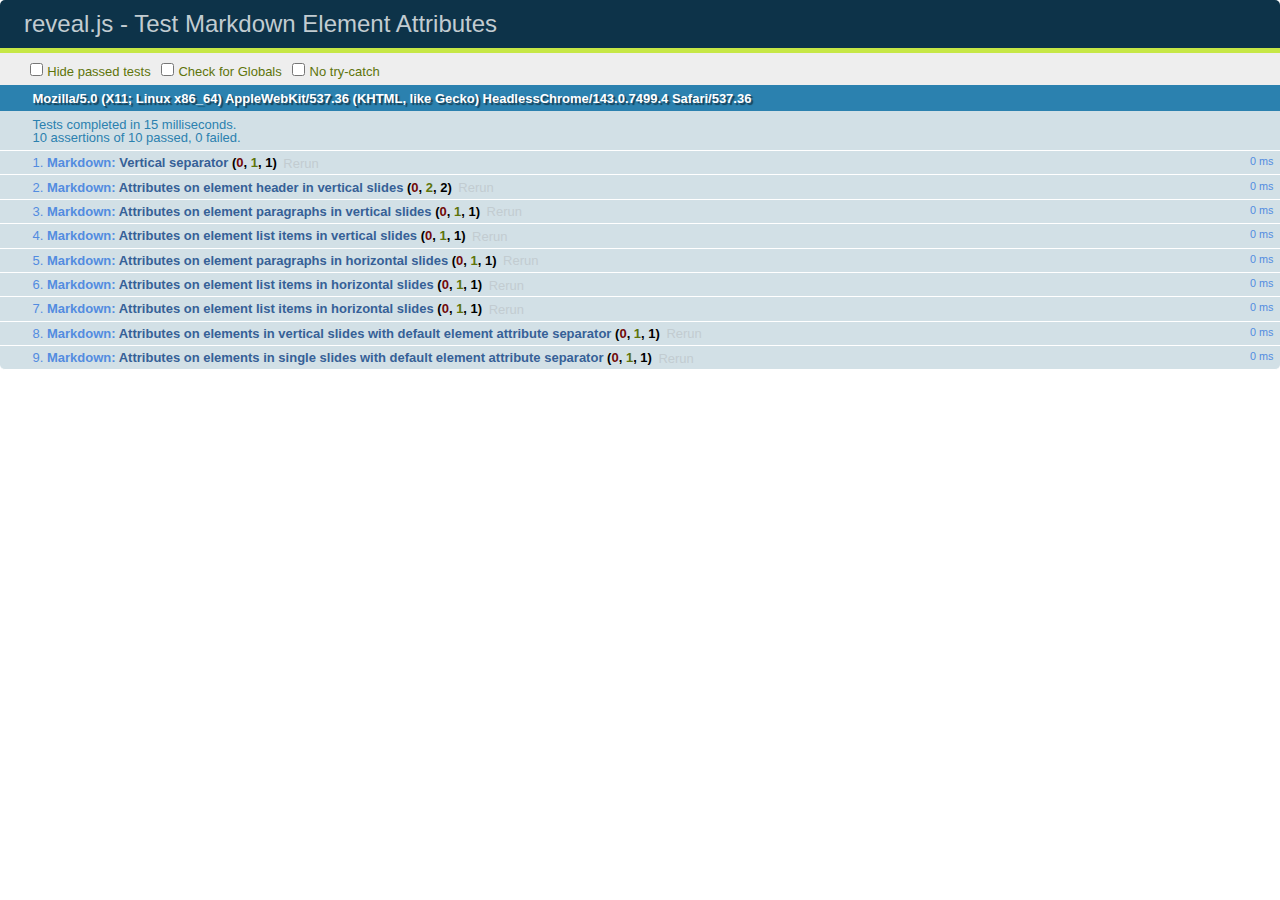
<file: test/test-markdown-element-attributes.html>
<!doctype html>
<html lang="en">

	<head>
		<meta charset="utf-8">

		<title>reveal.js - Test Markdown Element Attributes</title>

		<link rel="stylesheet" href="../css/reveal.css">
		<link rel="stylesheet" href="qunit-1.12.0.css">
	</head>

	<body style="overflow: auto;">

		<div id="qunit"></div>
		<div id="qunit-fixture"></div>

		<div class="reveal" style="display: none;">

			<div class="slides">

				<!-- <section data-markdown="example.md" data-separator="^\n\n\n" data-separator-vertical="^\n\n"></section> -->

				<!-- Slides are separated by newline + three dashes + newline, vertical slides identical but two dashes -->
				<section data-markdown data-separator="^\n---\n$" data-separator-vertical="^\n--\n$" data-element-attributes="{_\s*?([^}]+?)}">>
					<script type="text/template">
						## Slide 1.1
						<!-- {_class="fragment fade-out" data-fragment-index="1"} -->

						--

						## Slide 1.2
						<!-- {_class="fragment shrink"} -->

						Paragraph 1
						<!-- {_class="fragment grow"} -->

						Paragraph 2
						<!-- {_class="fragment grow"} -->

						- list item 1 <!-- {_class="fragment roll-in"} -->
						- list item 2 <!-- {_class="fragment roll-in"} -->
						- list item 3 <!-- {_class="fragment roll-in"} -->


						---

						## Slide 2


						Paragraph 1.2  
						multi-line <!-- {_class="fragment highlight-red"} -->

						Paragraph 2.2 <!-- {_class="fragment highlight-red"} -->

						Paragraph 2.3 <!-- {_class="fragment highlight-red"} -->

						Paragraph 2.4 <!-- {_class="fragment highlight-red"} -->

						- list item 1 <!-- {_class="fragment highlight-green"} -->
						- list item 2<!-- {_class="fragment highlight-green"} -->
						- list item 3<!-- {_class="fragment highlight-green"} -->
						- list item 4
						<!-- {_class="fragment highlight-green"} -->
						- list item 5<!-- {_class="fragment highlight-green"} -->

						Test

						![Example Picture](examples/assets/image2.png)
						<!-- {_class="reveal stretch"} -->

					</script>
				</section>



				<section 	data-markdown data-separator="^\n\n\n"
									data-separator-vertical="^\n\n"
									data-separator-notes="^Note:"
									data-charset="utf-8">
					<script type="text/template">
						# Test attributes in Markdown with default separator
						## Slide 1 Def <!-- .element: class="fragment highlight-red" data-fragment-index="1" -->


						## Slide 2 Def
						<!-- .element: class="fragment highlight-red" -->

					</script>
				</section>

				<section data-markdown>
				  <script type="text/template">
					## Hello world
					A paragraph
					<!-- .element: class="fragment highlight-blue" -->
				  </script>
				</section>

				<section data-markdown>
				  <script type="text/template">
					## Hello world

					Multiple  
					Line
					<!-- .element: class="fragment highlight-blue" -->
				  </script>
				</section>

				<section data-markdown>
				  <script type="text/template">
					## Hello world

					Test<!-- .element: class="fragment highlight-blue" -->

					More Test
				  </script>
				</section>


			</div>

		</div>

		<script src="../lib/js/head.min.js"></script>
		<script src="../js/reveal.js"></script>
		<script src="../plugin/markdown/marked.js"></script>
		<script src="../plugin/markdown/markdown.js"></script>
		<script src="qunit-1.12.0.js"></script>

		<script src="test-markdown-element-attributes.js"></script>

	</body>
</html>
</file>
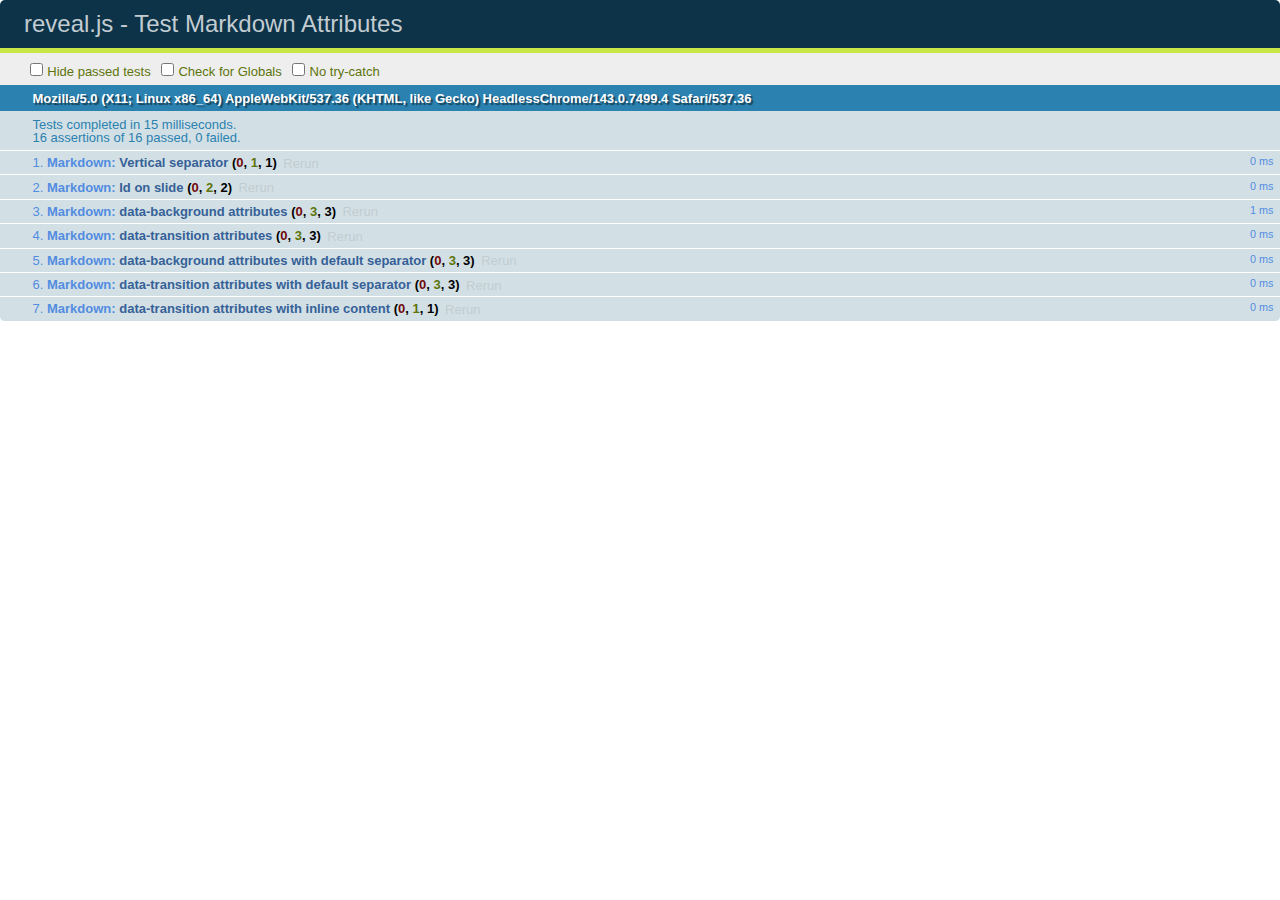
<file: test/test-markdown-slide-attributes.html>
<!doctype html>
<html lang="en">

	<head>
		<meta charset="utf-8">

		<title>reveal.js - Test Markdown Attributes</title>

		<link rel="stylesheet" href="../css/reveal.css">
		<link rel="stylesheet" href="qunit-1.12.0.css">
	</head>

	<body style="overflow: auto;">

		<div id="qunit"></div>
		<div id="qunit-fixture"></div>

		<div class="reveal" style="display: none;">

			<div class="slides">

				<!-- <section data-markdown="example.md" data-separator="^\n\n\n" data-separator-vertical="^\n\n"></section> -->

				<!-- Slides are separated by three lines, vertical slides by two lines, attributes are one any line starting with (spaces and) two dashes -->
				<section 	data-markdown data-separator="^\n\n\n"
									data-separator-vertical="^\n\n"
									data-separator-notes="^Note:"
									data-attributes="--\s(.*?)$"
									data-charset="utf-8">
					<script type="text/template">
						# Test attributes in Markdown
						## Slide 1



						## Slide 2
						<!-- -- id="slide2" data-transition="zoom" data-background="#A0C66B" -->


						## Slide 2.1
						<!-- -- data-background="#ff0000" data-transition="fade" -->


						## Slide 2.2
						[Link to Slide2](#/slide2)



						## Slide 3
						<!-- -- data-transition="zoom" data-background="#C6916B" -->



						## Slide 4
					</script>
				</section>

				<section 	data-markdown data-separator="^\n\n\n"
									data-separator-vertical="^\n\n"
									data-separator-notes="^Note:"
									data-charset="utf-8">
					<script type="text/template">
						# Test attributes in Markdown with default separator
						## Slide 1 Def



						## Slide 2 Def
						<!-- .slide: id="slide2def" data-transition="concave" data-background="#A7C66B" -->


						## Slide 2.1 Def
						<!-- .slide: data-background="#f70000" data-transition="page" -->


						## Slide 2.2 Def
						[Link to Slide2](#/slide2def)



						## Slide 3 Def
						<!-- .slide: data-transition="concave" data-background="#C7916B" -->



						## Slide 4
					</script>
				</section>

				<section data-markdown>
					<script type="text/template">
						<!-- .slide: data-background="#ff0000" -->
						## Hello world
					</script>
				</section>

				<section data-markdown>
					<script type="text/template">
						## Hello world
						<!-- .slide: data-background="#ff0000" -->
					</script>
				</section>

				<section data-markdown>
					<script type="text/template">
						## Hello world

						Test
						<!-- .slide: data-background="#ff0000" -->

						More Test
					</script>
				</section>

			</div>

		</div>

		<script src="../lib/js/head.min.js"></script>
		<script src="../js/reveal.js"></script>
		<script src="../plugin/markdown/marked.js"></script>
		<script src="../plugin/markdown/markdown.js"></script>
		<script src="qunit-1.12.0.js"></script>

		<script src="test-markdown-slide-attributes.js"></script>

	</body>
</html>
</file>
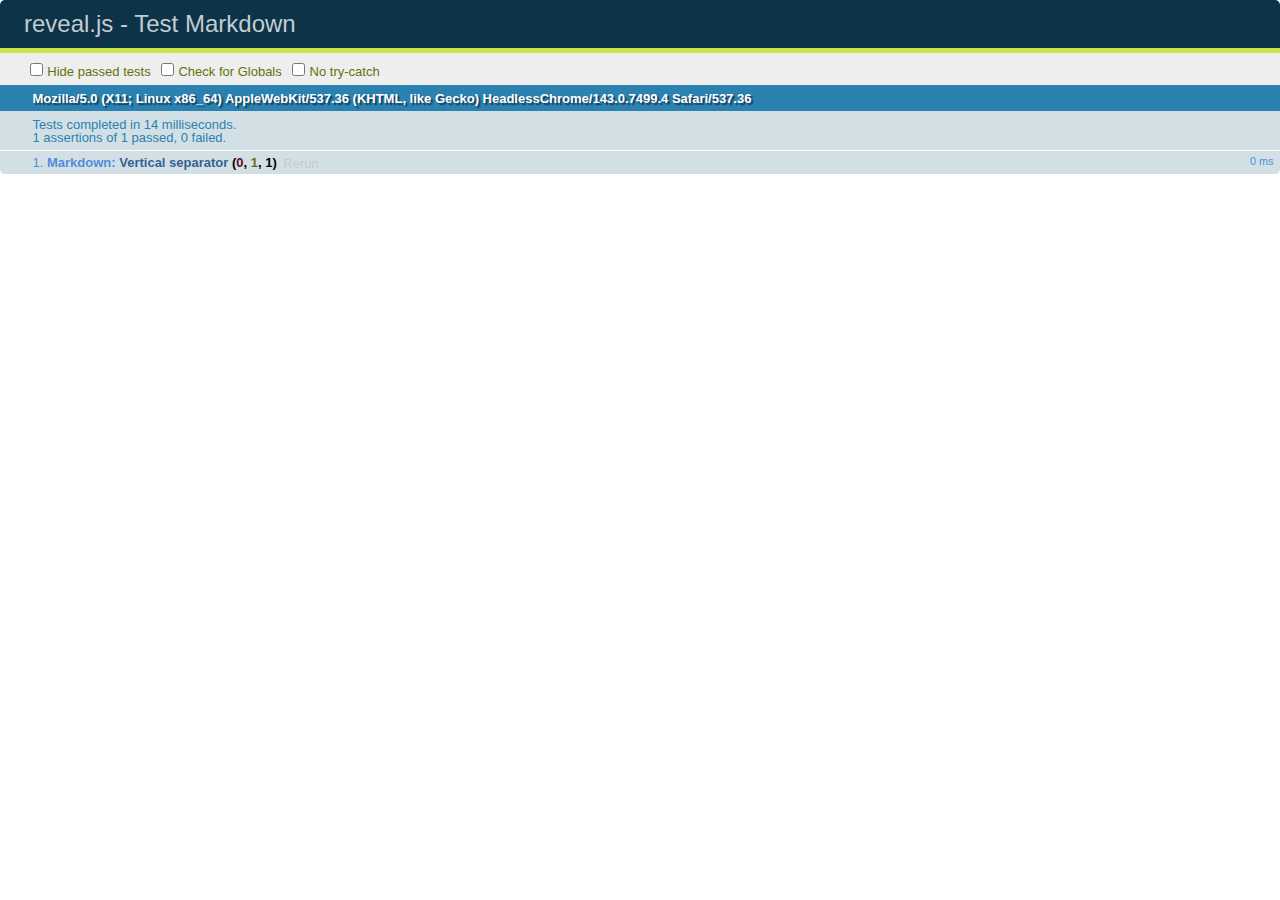
<file: test/test-markdown.html>
<!doctype html>
<html lang="en">

	<head>
		<meta charset="utf-8">

		<title>reveal.js - Test Markdown</title>

		<link rel="stylesheet" href="../css/reveal.css">
		<link rel="stylesheet" href="qunit-1.12.0.css">
	</head>

	<body style="overflow: auto;">

		<div id="qunit"></div>
  		<div id="qunit-fixture"></div>

		<div class="reveal" style="display: none;">

			<div class="slides">

				<!-- <section data-markdown="example.md" data-separator="^\n\n\n" data-separator-vertical="^\n\n"></section> -->

				<!-- Slides are separated by newline + three dashes + newline, vertical slides identical but two dashes -->
				<section data-markdown data-separator="^\n---\n$" data-separator-vertical="^\n--\n$">
					<script type="text/template">
						## Slide 1.1

						--

						## Slide 1.2

						---

						## Slide 2
					</script>
				</section>

			</div>

		</div>

		<script src="../lib/js/head.min.js"></script>
		<script src="../js/reveal.js"></script>
		<script src="../plugin/markdown/marked.js"></script>
		<script src="../plugin/markdown/markdown.js"></script>
		<script src="qunit-1.12.0.js"></script>

		<script src="test-markdown.js"></script>

	</body>
</html>
</file>
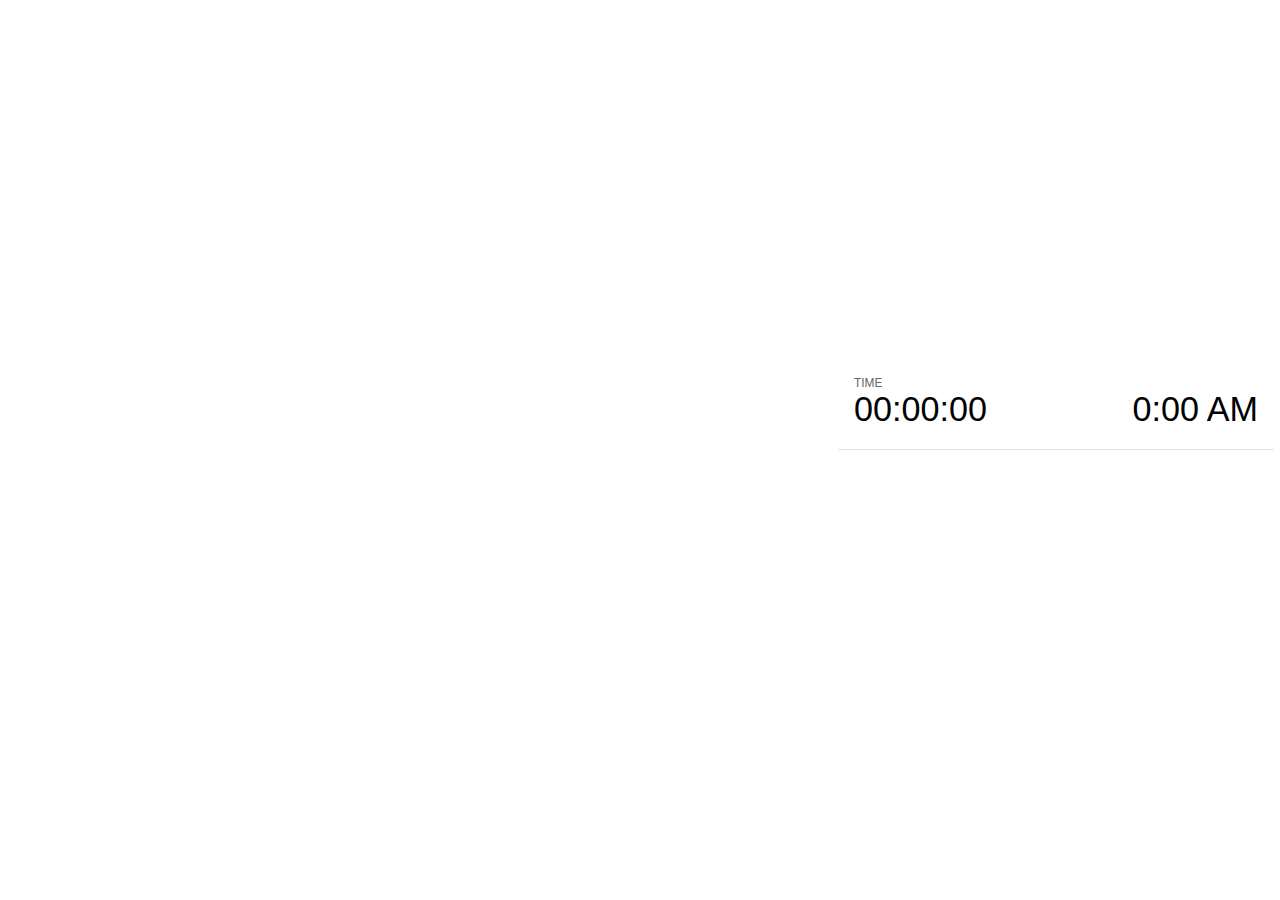
<file: plugin/notes/notes.html>
<!doctype html>
<html lang="en">
	<head>
		<meta charset="utf-8">

		<title>reveal.js - Slide Notes</title>

		<style>
			body {
				font-family: Helvetica;
			}

			#current-slide,
			#upcoming-slide,
			#speaker-controls {
				padding: 6px;
				box-sizing: border-box;
				-moz-box-sizing: border-box;
			}

			#current-slide iframe,
			#upcoming-slide iframe {
				width: 100%;
				height: 100%;
				border: 1px solid #ddd;
			}

			#current-slide .label,
			#upcoming-slide .label {
				position: absolute;
				top: 10px;
				left: 10px;
				font-weight: bold;
				font-size: 14px;
				z-index: 2;
				color: rgba( 255, 255, 255, 0.9 );
			}

			#current-slide {
				position: absolute;
				width: 65%;
				height: 100%;
				top: 0;
				left: 0;
				padding-right: 0;
			}

			#upcoming-slide {
				position: absolute;
				width: 35%;
				height: 40%;
				right: 0;
				top: 0;
			}

			#speaker-controls {
				position: absolute;
				top: 40%;
				right: 0;
				width: 35%;
				height: 60%;
				overflow: auto;

				font-size: 18px;
			}

				.speaker-controls-time.hidden,
				.speaker-controls-notes.hidden {
					display: none;
				}

				.speaker-controls-time .label,
				.speaker-controls-notes .label {
					text-transform: uppercase;
					font-weight: normal;
					font-size: 0.66em;
					color: #666;
					margin: 0;
				}

				.speaker-controls-time {
					border-bottom: 1px solid rgba( 200, 200, 200, 0.5 );
					margin-bottom: 10px;
					padding: 10px 16px;
					padding-bottom: 20px;
					cursor: pointer;
				}

				.speaker-controls-time .reset-button {
					opacity: 0;
					float: right;
					color: #666;
					text-decoration: none;
				}
				.speaker-controls-time:hover .reset-button {
					opacity: 1;
				}

				.speaker-controls-time .timer,
				.speaker-controls-time .clock {
					width: 50%;
					font-size: 1.9em;
				}

				.speaker-controls-time .timer {
					float: left;
				}

				.speaker-controls-time .clock {
					float: right;
					text-align: right;
				}

				.speaker-controls-time span.mute {
					color: #bbb;
				}

				.speaker-controls-notes {
					padding: 10px 16px;
				}

				.speaker-controls-notes .value {
					margin-top: 5px;
					line-height: 1.4;
					font-size: 1.2em;
				}

			.clear {
				clear: both;
			}

			@media screen and (max-width: 1080px) {
				#speaker-controls {
					font-size: 16px;
				}
			}

			@media screen and (max-width: 900px) {
				#speaker-controls {
					font-size: 14px;
				}
			}

			@media screen and (max-width: 800px) {
				#speaker-controls {
					font-size: 12px;
				}
			}

		</style>
	</head>

	<body>

		<div id="current-slide"></div>
		<div id="upcoming-slide"><span class="label">UPCOMING:</span></div>
		<div id="speaker-controls">
			<div class="speaker-controls-time">
				<h4 class="label">Time <span class="reset-button">Click to Reset</span></h4>
				<div class="clock">
					<span class="clock-value">0:00 AM</span>
				</div>
				<div class="timer">
					<span class="hours-value">00</span><span class="minutes-value">:00</span><span class="seconds-value">:00</span>
				</div>
				<div class="clear"></div>
			</div>

			<div class="speaker-controls-notes hidden">
				<h4 class="label">Notes</h4>
				<div class="value"></div>
			</div>
		</div>

		<script src="../../plugin/markdown/marked.js"></script>
		<script>

			(function() {

				var notes,
					notesValue,
					currentState,
					currentSlide,
					upcomingSlide,
					connected = false;

				window.addEventListener( 'message', function( event ) {

					var data = JSON.parse( event.data );

					// Messages sent by the notes plugin inside of the main window
					if( data && data.namespace === 'reveal-notes' ) {
						if( data.type === 'connect' ) {
							handleConnectMessage( data );
						}
						else if( data.type === 'state' ) {
							handleStateMessage( data );
						}
					}
					// Messages sent by the reveal.js inside of the current slide preview
					else if( data && data.namespace === 'reveal' ) {
						if( /ready/.test( data.eventName ) ) {
							// Send a message back to notify that the handshake is complete
							window.opener.postMessage( JSON.stringify({ namespace: 'reveal-notes', type: 'connected'} ), '*' );
						}
						else if( /slidechanged|fragmentshown|fragmenthidden|overviewshown|overviewhidden|paused|resumed/.test( data.eventName ) && currentState !== JSON.stringify( data.state ) ) {
							window.opener.postMessage( JSON.stringify({ method: 'setState', args: [ data.state ]} ), '*' );
						}
					}

				} );

				/**
				 * Called when the main window is trying to establish a
				 * connection.
				 */
				function handleConnectMessage( data ) {

					if( connected === false ) {
						connected = true;

						setupIframes( data );
						setupKeyboard();
						setupNotes();
						setupTimer();
					}

				}

				/**
				 * Called when the main window sends an updated state.
				 */
				function handleStateMessage( data ) {

					// Store the most recently set state to avoid circular loops
					// applying the same state
					currentState = JSON.stringify( data.state );

					// No need for updating the notes in case of fragment changes
					if ( data.notes ) {
						notes.classList.remove( 'hidden' );
						if( data.markdown ) {
							notesValue.innerHTML = marked( data.notes );
						}
						else {
							notesValue.innerHTML = data.notes;
						}
					}
					else {
						notes.classList.add( 'hidden' );
					}

					// Update the note slides
					currentSlide.contentWindow.postMessage( JSON.stringify({ method: 'setState', args: [ data.state ] }), '*' );
					upcomingSlide.contentWindow.postMessage( JSON.stringify({ method: 'setState', args: [ data.state ] }), '*' );
					upcomingSlide.contentWindow.postMessage( JSON.stringify({ method: 'next' }), '*' );

				}

				// Limit to max one state update per X ms
				handleStateMessage = debounce( handleStateMessage, 200 );

				/**
				 * Forward keyboard events to the current slide window.
				 * This enables keyboard events to work even if focus
				 * isn't set on the current slide iframe.
				 */
				function setupKeyboard() {

					document.addEventListener( 'keydown', function( event ) {
						currentSlide.contentWindow.postMessage( JSON.stringify({ method: 'triggerKey', args: [ event.keyCode ] }), '*' );
					} );

				}

				/**
				 * Creates the preview iframes.
				 */
				function setupIframes( data ) {

					var params = [
						'receiver',
						'progress=false',
						'history=false',
						'transition=none',
						'autoSlide=0',
						'backgroundTransition=none'
					].join( '&' );

					var hash = '#/' + data.state.indexh + '/' + data.state.indexv;
					var currentURL = data.url + '?' + params + '&postMessageEvents=true' + hash;
					var upcomingURL = data.url + '?' + params + '&controls=false' + hash;

					currentSlide = document.createElement( 'iframe' );
					currentSlide.setAttribute( 'width', 1280 );
					currentSlide.setAttribute( 'height', 1024 );
					currentSlide.setAttribute( 'src', currentURL );
					document.querySelector( '#current-slide' ).appendChild( currentSlide );

					upcomingSlide = document.createElement( 'iframe' );
					upcomingSlide.setAttribute( 'width', 640 );
					upcomingSlide.setAttribute( 'height', 512 );
					upcomingSlide.setAttribute( 'src', upcomingURL );
					document.querySelector( '#upcoming-slide' ).appendChild( upcomingSlide );

				}

				/**
				 * Setup the notes UI.
				 */
				function setupNotes() {

					notes = document.querySelector( '.speaker-controls-notes' );
					notesValue = document.querySelector( '.speaker-controls-notes .value' );

				}

				/**
				 * Create the timer and clock and start updating them
				 * at an interval.
				 */
				function setupTimer() {

					var start = new Date(),
						timeEl = document.querySelector( '.speaker-controls-time' ),
						clockEl = timeEl.querySelector( '.clock-value' ),
						hoursEl = timeEl.querySelector( '.hours-value' ),
						minutesEl = timeEl.querySelector( '.minutes-value' ),
						secondsEl = timeEl.querySelector( '.seconds-value' );

					function _updateTimer() {

						var diff, hours, minutes, seconds,
							now = new Date();

						diff = now.getTime() - start.getTime();
						hours = Math.floor( diff / ( 1000 * 60 * 60 ) );
						minutes = Math.floor( ( diff / ( 1000 * 60 ) ) % 60 );
						seconds = Math.floor( ( diff / 1000 ) % 60 );

						clockEl.innerHTML = now.toLocaleTimeString( 'en-US', { hour12: true, hour: '2-digit', minute:'2-digit' } );
						hoursEl.innerHTML = zeroPadInteger( hours );
						hoursEl.className = hours > 0 ? '' : 'mute';
						minutesEl.innerHTML = ':' + zeroPadInteger( minutes );
						minutesEl.className = minutes > 0 ? '' : 'mute';
						secondsEl.innerHTML = ':' + zeroPadInteger( seconds );

					}

					// Update once directly
					_updateTimer();

					// Then update every second
					setInterval( _updateTimer, 1000 );

					timeEl.addEventListener( 'click', function() {
						start = new Date();
						_updateTimer();
						return false;
					} );

				}

				function zeroPadInteger( num ) {

					var str = '00' + parseInt( num );
					return str.substring( str.length - 2 );

				}

				/**
				 * Limits the frequency at which a function can be called.
				 */
				function debounce( fn, ms ) {

					var lastTime = 0,
						timeout;

					return function() {

						var args = arguments;
						var context = this;

						clearTimeout( timeout );

						var timeSinceLastCall = Date.now() - lastTime;
						if( timeSinceLastCall > ms ) {
							fn.apply( context, args );
							lastTime = Date.now();
						}
						else {
							timeout = setTimeout( function() {
								fn.apply( context, args );
								lastTime = Date.now();
							}, ms - timeSinceLastCall );
						}

					}

				}

			})();

		</script>
	</body>
</html>
</file>
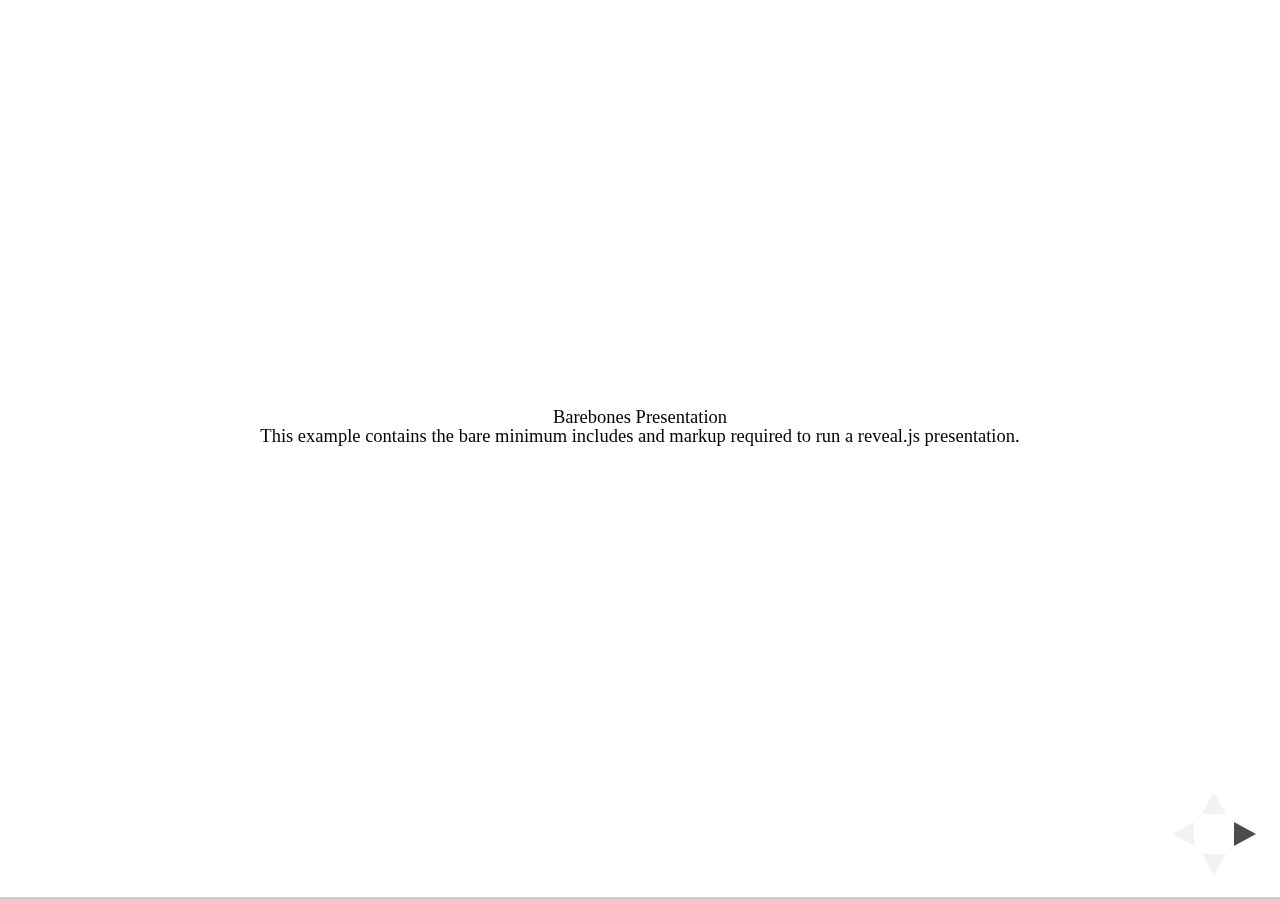
<file: test/examples/barebones.html>
<!doctype html>
<html lang="en">

	<head>
		<meta charset="utf-8">

		<title>reveal.js - Barebones</title>

		<link rel="stylesheet" href="../../css/reveal.css">
	</head>

	<body>

		<div class="reveal">

			<div class="slides">

				<section>
					<h2>Barebones Presentation</h2>
					<p>This example contains the bare minimum includes and markup required to run a reveal.js presentation.</p>
				</section>

				<section>
					<h2>No Theme</h2>
					<p>There's no theme included, so it will fall back on browser defaults.</p>
				</section>

			</div>

		</div>

		<script src="../../js/reveal.js"></script>

		<script>

			Reveal.initialize();

		</script>

	</body>
</html>
</file>
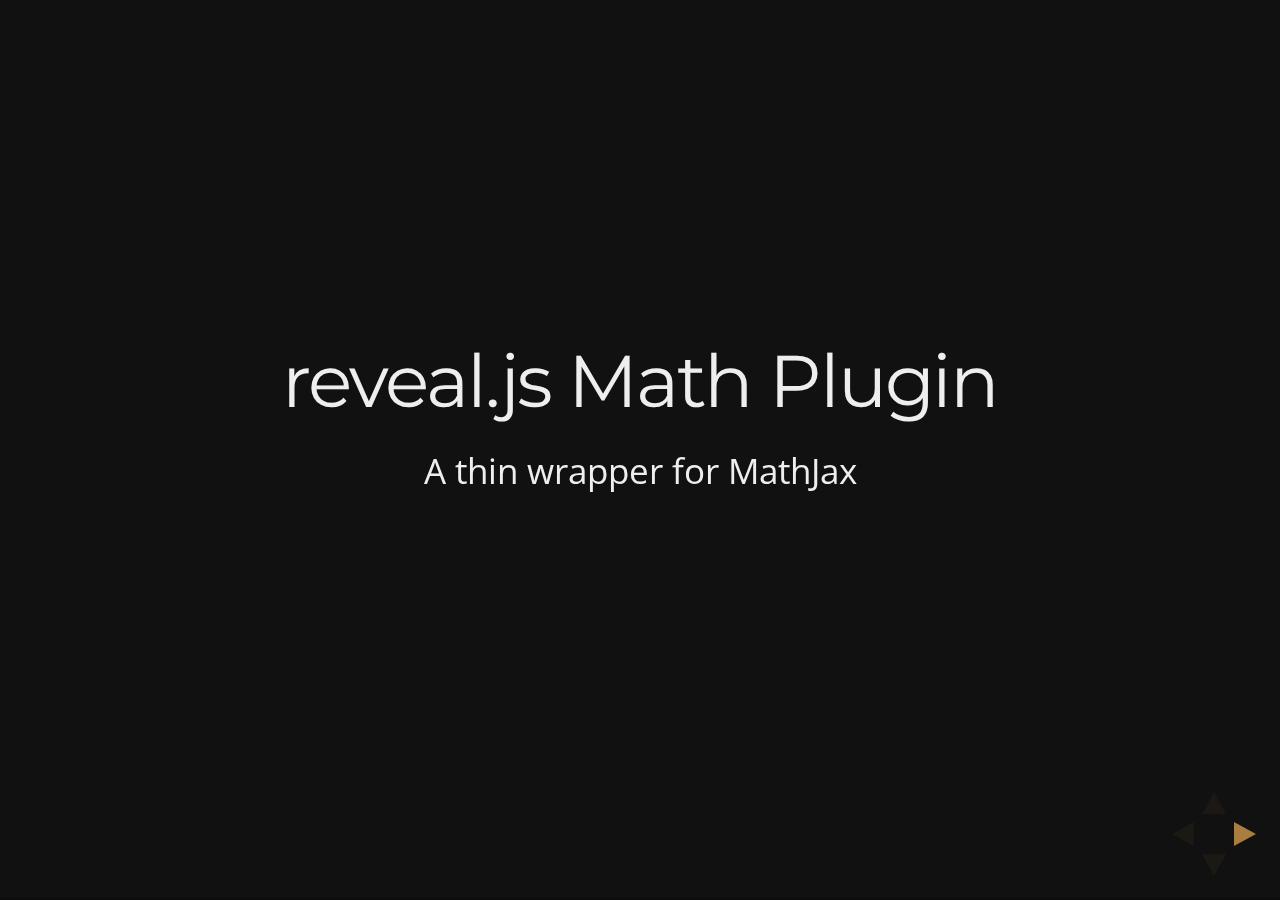
<file: test/examples/math.html>
<!doctype html>
<html lang="en">

	<head>
		<meta charset="utf-8">

		<title>reveal.js - Math Plugin</title>

		<meta name="viewport" content="width=device-width, initial-scale=1.0, maximum-scale=1.0, user-scalable=no">

		<link rel="stylesheet" href="../../css/reveal.css">
		<link rel="stylesheet" href="../../css/theme/night.css" id="theme">
	</head>

	<body>

		<div class="reveal">

			<div class="slides">

				<section>
					<h2>reveal.js Math Plugin</h2>
					<p>A thin wrapper for MathJax</p>
				</section>

				<section>
					<h3>The Lorenz Equations</h3>

					\[\begin{aligned}
					\dot{x} &amp; = \sigma(y-x) \\
					\dot{y} &amp; = \rho x - y - xz \\
					\dot{z} &amp; = -\beta z + xy
					\end{aligned} \]
				</section>

				<section>
					<h3>The Cauchy-Schwarz Inequality</h3>

					<script type="math/tex; mode=display">
						\left( \sum_{k=1}^n a_k b_k \right)^2 \leq \left( \sum_{k=1}^n a_k^2 \right) \left( \sum_{k=1}^n b_k^2 \right)
					</script>
				</section>

				<section>
					<h3>A Cross Product Formula</h3>

					\[\mathbf{V}_1 \times \mathbf{V}_2 =  \begin{vmatrix}
					\mathbf{i} &amp; \mathbf{j} &amp; \mathbf{k} \\
					\frac{\partial X}{\partial u} &amp;  \frac{\partial Y}{\partial u} &amp; 0 \\
					\frac{\partial X}{\partial v} &amp;  \frac{\partial Y}{\partial v} &amp; 0
					\end{vmatrix}  \]
				</section>

				<section>
					<h3>The probability of getting \(k\) heads when flipping \(n\) coins is</h3>

					\[P(E)   = {n \choose k} p^k (1-p)^{ n-k} \]
				</section>

				<section>
					<h3>An Identity of Ramanujan</h3>

					\[ \frac{1}{\Bigl(\sqrt{\phi \sqrt{5}}-\phi\Bigr) e^{\frac25 \pi}} =
					1+\frac{e^{-2\pi}} {1+\frac{e^{-4\pi}} {1+\frac{e^{-6\pi}}
					{1+\frac{e^{-8\pi}} {1+\ldots} } } } \]
				</section>

				<section>
					<h3>A Rogers-Ramanujan Identity</h3>

					\[  1 +  \frac{q^2}{(1-q)}+\frac{q^6}{(1-q)(1-q^2)}+\cdots =
					\prod_{j=0}^{\infty}\frac{1}{(1-q^{5j+2})(1-q^{5j+3})}\]
				</section>

				<section>
					<h3>Maxwell&#8217;s Equations</h3>

					\[  \begin{aligned}
					\nabla \times \vec{\mathbf{B}} -\, \frac1c\, \frac{\partial\vec{\mathbf{E}}}{\partial t} &amp; = \frac{4\pi}{c}\vec{\mathbf{j}} \\   \nabla \cdot \vec{\mathbf{E}} &amp; = 4 \pi \rho \\
					\nabla \times \vec{\mathbf{E}}\, +\, \frac1c\, \frac{\partial\vec{\mathbf{B}}}{\partial t} &amp; = \vec{\mathbf{0}} \\
					\nabla \cdot \vec{\mathbf{B}} &amp; = 0 \end{aligned}
					\]
				</section>

				<section>
					<section>
						<h3>The Lorenz Equations</h3>

						<div class="fragment">
							\[\begin{aligned}
							\dot{x} &amp; = \sigma(y-x) \\
							\dot{y} &amp; = \rho x - y - xz \\
							\dot{z} &amp; = -\beta z + xy
							\end{aligned} \]
						</div>
					</section>

					<section>
						<h3>The Cauchy-Schwarz Inequality</h3>

						<div class="fragment">
							\[ \left( \sum_{k=1}^n a_k b_k \right)^2 \leq \left( \sum_{k=1}^n a_k^2 \right) \left( \sum_{k=1}^n b_k^2 \right) \]
						</div>
					</section>

					<section>
						<h3>A Cross Product Formula</h3>

						<div class="fragment">
							\[\mathbf{V}_1 \times \mathbf{V}_2 =  \begin{vmatrix}
							\mathbf{i} &amp; \mathbf{j} &amp; \mathbf{k} \\
							\frac{\partial X}{\partial u} &amp;  \frac{\partial Y}{\partial u} &amp; 0 \\
							\frac{\partial X}{\partial v} &amp;  \frac{\partial Y}{\partial v} &amp; 0
							\end{vmatrix}  \]
						</div>
					</section>

					<section>
						<h3>The probability of getting \(k\) heads when flipping \(n\) coins is</h3>

						<div class="fragment">
							\[P(E)   = {n \choose k} p^k (1-p)^{ n-k} \]
						</div>
					</section>

					<section>
						<h3>An Identity of Ramanujan</h3>

						<div class="fragment">
							\[ \frac{1}{\Bigl(\sqrt{\phi \sqrt{5}}-\phi\Bigr) e^{\frac25 \pi}} =
							1+\frac{e^{-2\pi}} {1+\frac{e^{-4\pi}} {1+\frac{e^{-6\pi}}
							{1+\frac{e^{-8\pi}} {1+\ldots} } } } \]
						</div>
					</section>

					<section>
						<h3>A Rogers-Ramanujan Identity</h3>

						<div class="fragment">
							\[  1 +  \frac{q^2}{(1-q)}+\frac{q^6}{(1-q)(1-q^2)}+\cdots =
							\prod_{j=0}^{\infty}\frac{1}{(1-q^{5j+2})(1-q^{5j+3})}\]
						</div>
					</section>

					<section>
						<h3>Maxwell&#8217;s Equations</h3>

						<div class="fragment">
							\[  \begin{aligned}
							\nabla \times \vec{\mathbf{B}} -\, \frac1c\, \frac{\partial\vec{\mathbf{E}}}{\partial t} &amp; = \frac{4\pi}{c}\vec{\mathbf{j}} \\   \nabla \cdot \vec{\mathbf{E}} &amp; = 4 \pi \rho \\
							\nabla \times \vec{\mathbf{E}}\, +\, \frac1c\, \frac{\partial\vec{\mathbf{B}}}{\partial t} &amp; = \vec{\mathbf{0}} \\
							\nabla \cdot \vec{\mathbf{B}} &amp; = 0 \end{aligned}
							\]
						</div>
					</section>
				</section>

			</div>

		</div>

		<script src="../../lib/js/head.min.js"></script>
		<script src="../../js/reveal.js"></script>

		<script>

			Reveal.initialize({
				history: true,
				transition: 'linear',

				math: {
					// mathjax: 'http://cdn.mathjax.org/mathjax/latest/MathJax.js',
					config: 'TeX-AMS_HTML-full'
				},

				dependencies: [
					{ src: '../../lib/js/classList.js' },
					{ src: '../../plugin/math/math.js', async: true }
				]
			});

		</script>

	</body>
</html>
</file>
<file: css/theme/night.css>
@import url(https://fonts.googleapis.com/css?family=Montserrat:700);
@import url(https://fonts.googleapis.com/css?family=Open+Sans:400,700,400italic,700italic);
/**
 * Black theme for reveal.js.
 *
 * Copyright (C) 2011-2012 Hakim El Hattab, http://hakim.se
 */
/*********************************************
 * GLOBAL STYLES
 *********************************************/
body {
  background: #111;
  background-color: #111; }

.reveal {
  font-family: 'Open Sans', sans-serif;
  font-size: 30px;
  font-weight: normal;
  color: #eee; }

::selection {
  color: #fff;
  background: #e7ad52;
  text-shadow: none; }

.reveal .slides > section, .reveal .slides > section > section {
  line-height: 1.3;
  font-weight: inherit; }

/*********************************************
 * HEADERS
 *********************************************/
.reveal h1, .reveal h2, .reveal h3, .reveal h4, .reveal h5, .reveal h6 {
  margin: 0 0 20px 0;
  color: #eee;
  font-family: 'Montserrat', Impact, sans-serif;
  font-weight: normal;
  line-height: 1.2;
  letter-spacing: -0.03em;
  text-transform: none;
  text-shadow: none;
  word-wrap: break-word; }

.reveal h1 {
  font-size: 3.77em; }

.reveal h2 {
  font-size: 2.11em; }

.reveal h3 {
  font-size: 1.55em; }

.reveal h4 {
  font-size: 1em; }

.reveal h1 {
  text-shadow: none; }

/*********************************************
 * OTHER
 *********************************************/
.reveal p {
  margin: 20px 0;
  line-height: 1.3; }

/* Ensure certain elements are never larger than the slide itself */
.reveal img, .reveal video, .reveal iframe {
  max-width: 95%;
  max-height: 95%; }

.reveal strong, .reveal b {
  font-weight: bold; }

.reveal em {
  font-style: italic; }

.reveal ol, .reveal dl, .reveal ul {
  display: inline-block;
  text-align: left;
  margin: 0 0 0 1em; }

.reveal ol {
  list-style-type: decimal; }

.reveal ul {
  list-style-type: disc; }

.reveal ul ul {
  list-style-type: square; }

.reveal ul ul ul {
  list-style-type: circle; }

.reveal ul ul, .reveal ul ol, .reveal ol ol, .reveal ol ul {
  display: block;
  margin-left: 40px; }

.reveal dt {
  font-weight: bold; }

.reveal dd {
  margin-left: 40px; }

.reveal q, .reveal blockquote {
  quotes: none; }

.reveal blockquote {
  display: block;
  position: relative;
  width: 70%;
  margin: 20px auto;
  padding: 5px;
  font-style: italic;
  background: rgba(255, 255, 255, 0.05);
  box-shadow: 0px 0px 2px rgba(0, 0, 0, 0.2); }

.reveal blockquote p:first-child, .reveal blockquote p:last-child {
  display: inline-block; }

.reveal q {
  font-style: italic; }

.reveal pre {
  display: block;
  position: relative;
  width: 90%;
  margin: 20px auto;
  text-align: left;
  font-size: 0.55em;
  font-family: monospace;
  line-height: 1.2em;
  word-wrap: break-word;
  box-shadow: 0px 0px 6px rgba(0, 0, 0, 0.3); }

.reveal code {
  font-family: monospace; }

.reveal pre code {
  display: block;
  padding: 5px;
  overflow: auto;
  max-height: 400px;
  word-wrap: normal;
  background: #3F3F3F;
  color: #DCDCDC; }

.reveal table {
  margin: auto;
  border-collapse: collapse;
  border-spacing: 0; }

.reveal table th {
  font-weight: bold; }

.reveal table th, .reveal table td {
  text-align: left;
  padding: 0.2em 0.5em 0.2em 0.5em;
  border-bottom: 1px solid; }

.reveal table tr:last-child td {
  border-bottom: none; }

.reveal sup {
  vertical-align: super; }

.reveal sub {
  vertical-align: sub; }

.reveal small {
  display: inline-block;
  font-size: 0.6em;
  line-height: 1.2em;
  vertical-align: top; }

.reveal small * {
  vertical-align: top; }

/*********************************************
 * LINKS
 *********************************************/
.reveal a {
  color: #e7ad52;
  text-decoration: none;
  -webkit-transition: color 0.15s ease;
  -moz-transition: color 0.15s ease;
  transition: color 0.15s ease; }

.reveal a:hover {
  color: #f3d7ac;
  text-shadow: none;
  border: none; }

.reveal .roll span:after {
  color: #fff;
  background: #d0881d; }

/*********************************************
 * IMAGES
 *********************************************/
.reveal section img {
  margin: 15px 0px;
  background: rgba(255, 255, 255, 0.12);
  border: 4px solid #eee;
  box-shadow: 0 0 10px rgba(0, 0, 0, 0.15); }

.reveal a img {
  -webkit-transition: all 0.15s linear;
  -moz-transition: all 0.15s linear;
  transition: all 0.15s linear; }

.reveal a:hover img {
  background: rgba(255, 255, 255, 0.2);
  border-color: #e7ad52;
  box-shadow: 0 0 20px rgba(0, 0, 0, 0.55); }

/*********************************************
 * NAVIGATION CONTROLS
 *********************************************/
.reveal .controls div.navigate-left, .reveal .controls div.navigate-left.enabled {
  border-right-color: #e7ad52; }

.reveal .controls div.navigate-right, .reveal .controls div.navigate-right.enabled {
  border-left-color: #e7ad52; }

.reveal .controls div.navigate-up, .reveal .controls div.navigate-up.enabled {
  border-bottom-color: #e7ad52; }

.reveal .controls div.navigate-down, .reveal .controls div.navigate-down.enabled {
  border-top-color: #e7ad52; }

.reveal .controls div.navigate-left.enabled:hover {
  border-right-color: #f3d7ac; }

.reveal .controls div.navigate-right.enabled:hover {
  border-left-color: #f3d7ac; }

.reveal .controls div.navigate-up.enabled:hover {
  border-bottom-color: #f3d7ac; }

.reveal .controls div.navigate-down.enabled:hover {
  border-top-color: #f3d7ac; }

/*********************************************
 * PROGRESS BAR
 *********************************************/
.reveal .progress {
  background: rgba(0, 0, 0, 0.2); }

.reveal .progress span {
  background: #e7ad52;
  -webkit-transition: width 800ms cubic-bezier(0.26, 0.86, 0.44, 0.985);
  -moz-transition: width 800ms cubic-bezier(0.26, 0.86, 0.44, 0.985);
  transition: width 800ms cubic-bezier(0.26, 0.86, 0.44, 0.985); }

/*********************************************
 * SLIDE NUMBER
 *********************************************/
.reveal .slide-number {
  color: #e7ad52; }
</file>
<file: test/qunit-1.12.0.css>
/**
 * QUnit v1.12.0 - A JavaScript Unit Testing Framework
 *
 * http://qunitjs.com
 *
 * Copyright 2012 jQuery Foundation and other contributors
 * Released under the MIT license.
 * http://jquery.org/license
 */

/** Font Family and Sizes */

#qunit-tests, #qunit-header, #qunit-banner, #qunit-testrunner-toolbar, #qunit-userAgent, #qunit-testresult {
	font-family: "Helvetica Neue Light", "HelveticaNeue-Light", "Helvetica Neue", Calibri, Helvetica, Arial, sans-serif;
}

#qunit-testrunner-toolbar, #qunit-userAgent, #qunit-testresult, #qunit-tests li { font-size: small; }
#qunit-tests { font-size: smaller; }


/** Resets */

#qunit-tests, #qunit-header, #qunit-banner, #qunit-userAgent, #qunit-testresult, #qunit-modulefilter {
	margin: 0;
	padding: 0;
}


/** Header */

#qunit-header {
	padding: 0.5em 0 0.5em 1em;

	color: #8699a4;
	background-color: #0d3349;

	font-size: 1.5em;
	line-height: 1em;
	font-weight: normal;

	border-radius: 5px 5px 0 0;
	-moz-border-radius: 5px 5px 0 0;
	-webkit-border-top-right-radius: 5px;
	-webkit-border-top-left-radius: 5px;
}

#qunit-header a {
	text-decoration: none;
	color: #c2ccd1;
}

#qunit-header a:hover,
#qunit-header a:focus {
	color: #fff;
}

#qunit-testrunner-toolbar label {
	display: inline-block;
	padding: 0 .5em 0 .1em;
}

#qunit-banner {
	height: 5px;
}

#qunit-testrunner-toolbar {
	padding: 0.5em 0 0.5em 2em;
	color: #5E740B;
	background-color: #eee;
	overflow: hidden;
}

#qunit-userAgent {
	padding: 0.5em 0 0.5em 2.5em;
	background-color: #2b81af;
	color: #fff;
	text-shadow: rgba(0, 0, 0, 0.5) 2px 2px 1px;
}

#qunit-modulefilter-container {
	float: right;
}

/** Tests: Pass/Fail */

#qunit-tests {
	list-style-position: inside;
}

#qunit-tests li {
	padding: 0.4em 0.5em 0.4em 2.5em;
	border-bottom: 1px solid #fff;
	list-style-position: inside;
}

#qunit-tests.hidepass li.pass, #qunit-tests.hidepass li.running  {
	display: none;
}

#qunit-tests li strong {
	cursor: pointer;
}

#qunit-tests li a {
	padding: 0.5em;
	color: #c2ccd1;
	text-decoration: none;
}
#qunit-tests li a:hover,
#qunit-tests li a:focus {
	color: #000;
}

#qunit-tests li .runtime {
	float: right;
	font-size: smaller;
}

.qunit-assert-list {
	margin-top: 0.5em;
	padding: 0.5em;

	background-color: #fff;

	border-radius: 5px;
	-moz-border-radius: 5px;
	-webkit-border-radius: 5px;
}

.qunit-collapsed {
	display: none;
}

#qunit-tests table {
	border-collapse: collapse;
	margin-top: .2em;
}

#qunit-tests th {
	text-align: right;
	vertical-align: top;
	padding: 0 .5em 0 0;
}

#qunit-tests td {
	vertical-align: top;
}

#qunit-tests pre {
	margin: 0;
	white-space: pre-wrap;
	word-wrap: break-word;
}

#qunit-tests del {
	background-color: #e0f2be;
	color: #374e0c;
	text-decoration: none;
}

#qunit-tests ins {
	background-color: #ffcaca;
	color: #500;
	text-decoration: none;
}

/*** Test Counts */

#qunit-tests b.counts                       { color: black; }
#qunit-tests b.passed                       { color: #5E740B; }
#qunit-tests b.failed                       { color: #710909; }

#qunit-tests li li {
	padding: 5px;
	background-color: #fff;
	border-bottom: none;
	list-style-position: inside;
}

/*** Passing Styles */

#qunit-tests li li.pass {
	color: #3c510c;
	background-color: #fff;
	border-left: 10px solid #C6E746;
}

#qunit-tests .pass                          { color: #528CE0; background-color: #D2E0E6; }
#qunit-tests .pass .test-name               { color: #366097; }

#qunit-tests .pass .test-actual,
#qunit-tests .pass .test-expected           { color: #999999; }

#qunit-banner.qunit-pass                    { background-color: #C6E746; }

/*** Failing Styles */

#qunit-tests li li.fail {
	color: #710909;
	background-color: #fff;
	border-left: 10px solid #EE5757;
	white-space: pre;
}

#qunit-tests > li:last-child {
	border-radius: 0 0 5px 5px;
	-moz-border-radius: 0 0 5px 5px;
	-webkit-border-bottom-right-radius: 5px;
	-webkit-border-bottom-left-radius: 5px;
}

#qunit-tests .fail                          { color: #000000; background-color: #EE5757; }
#qunit-tests .fail .test-name,
#qunit-tests .fail .module-name             { color: #000000; }

#qunit-tests .fail .test-actual             { color: #EE5757; }
#qunit-tests .fail .test-expected           { color: green;   }

#qunit-banner.qunit-fail                    { background-color: #EE5757; }


/** Result */

#qunit-testresult {
	padding: 0.5em 0.5em 0.5em 2.5em;

	color: #2b81af;
	background-color: #D2E0E6;

	border-bottom: 1px solid white;
}
#qunit-testresult .module-name {
	font-weight: bold;
}

/** Fixture */

#qunit-fixture {
	position: absolute;
	top: -10000px;
	left: -10000px;
	width: 1000px;
	height: 1000px;
}
</file>
